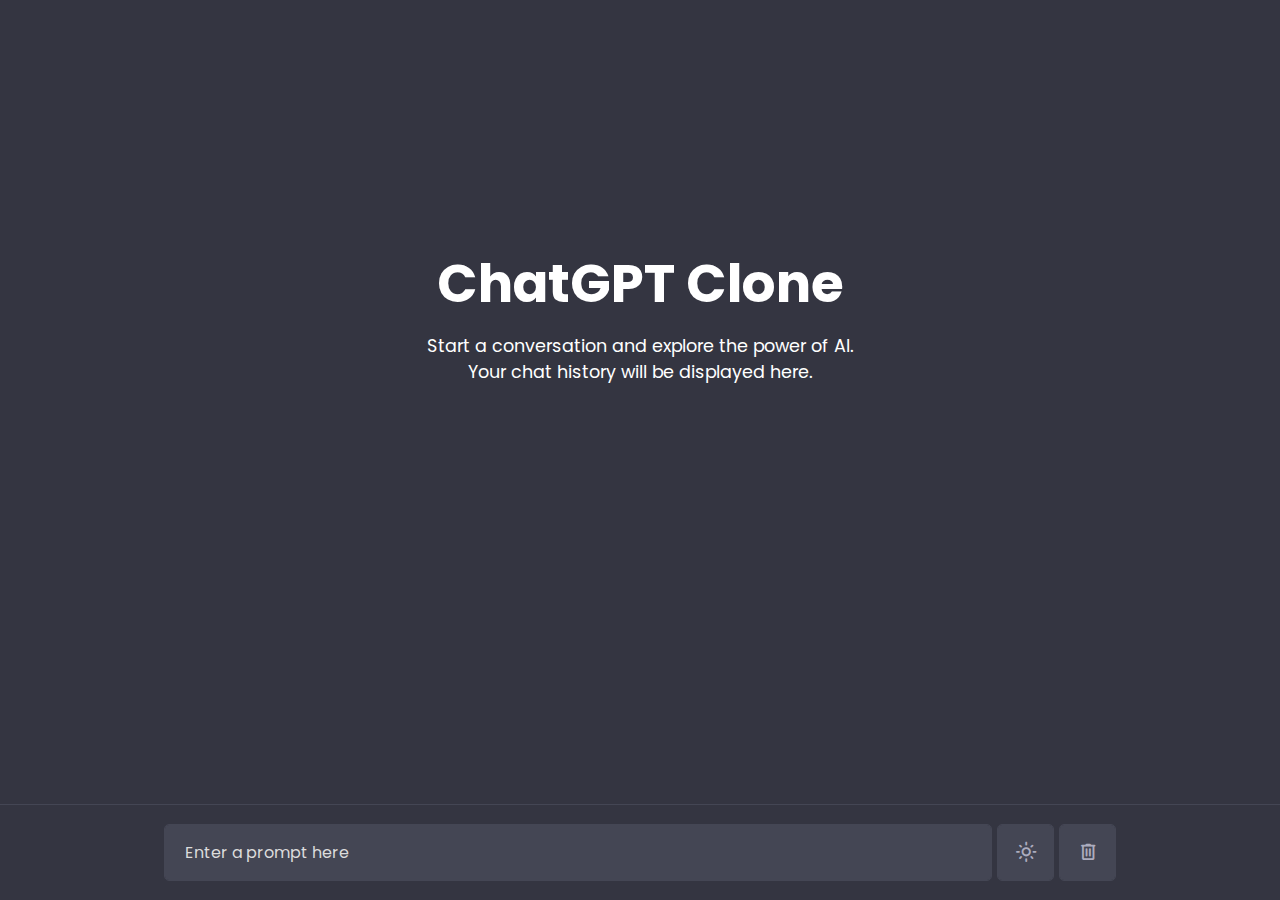
<file: ch.html>
<!DOCTYPE html>
<html lang="id" dir="ltr">
  <head>
    <meta charset="utf-8" />
    <title>ChatGPT Clone in HTML CSS AND JavaScript</title>
    <link rel="stylesheet" href="ch.css" />
    <meta name="viewport" content="width=device-width, initial-scale=1.0" />
    <!-- Google Fonts Link For Icons -->
    <link
      rel="stylesheet"
      href="https://fonts.googleapis.com/css2?family=Material+Symbols+Rounded:opsz,wght,FILL,GRAD@20..48,100..700,0..1,-50..200"
    />
    <script src="ch.js" defer></script>
  </head>
  <body>
    <!-- Chats container -->
    <div class="chat-container"></div>

    <!-- Typing container -->
    <div class="typing-container">
      <div class="typing-content">
        <div class="typing-textarea">
          <textarea
            id="chat-input"
            spellcheck="false"
            placeholder="Enter a prompt here"
            required
          ></textarea>
          <span id="send-btn" class="material-symbols-rounded">kirim</span>
        </div>
        <div class="typing-controls">
          <span id="theme-btn" class="material-symbols-rounded"
            >light_mode</span
          >
          <span id="delete-btn" class="material-symbols-rounded">delete</span>
      </div>
    </div>

  </body>
</html>
</file>
<file: ch.css>
@import url('https://fonts.googleapis.com/css2?family=Poppins:wght@400;500;600&display=swap');

* {
  margin: 0;
  padding: 0;
  box-sizing: border-box;
  font-family: "Poppins", sans-serif;
}
:root {
  --text-color: #FFFFFF;
  --icon-color: #ACACBE;
  --icon-hover-bg: #5b5e71;
  --placeholder-color: #dcdcdc;
  --outgoing-chat-bg: #343541;
  --incoming-chat-bg: #444654;
  --outgoing-chat-border: #343541;
  --incoming-chat-border: #444654;
}
.light-mode {
  --text-color: #343541;
  --icon-color: #a9a9bc;
  --icon-hover-bg: #f1f1f3;
  --placeholder-color: #6c6c6c;
  --outgoing-chat-bg: #FFFFFF;
  --incoming-chat-bg: #F7F7F8;
  --outgoing-chat-border: #FFFFFF;
  --incoming-chat-border: #D9D9E3;
}
body {
  background: var(--outgoing-chat-bg);
}

/* Chats container styling */
.chat-container {
  overflow-y: auto;
  max-height: 100vh;
  padding-bottom: 150px;
}
:where(.chat-container, textarea)::-webkit-scrollbar {
  width: 6px;
}
:where(.chat-container, textarea)::-webkit-scrollbar-track {
  background: var(--incoming-chat-bg);
  border-radius: 25px;
}
:where(.chat-container, textarea)::-webkit-scrollbar-thumb {
  background: var(--icon-color);
  border-radius: 25px;
}
.default-text {
  display: flex;
  align-items: center;
  justify-content: center;
  flex-direction: column;
  height: 70vh;
  padding: 0 10px;
  text-align: center;
  color: var(--text-color);
}
.default-text h1 {
  font-size: 3.3rem;
}
.default-text p {
  margin-top: 10px;
  font-size: 1.1rem;
}
.chat-container .chat {
  padding: 25px 10px;
  display: flex;
  justify-content: center;
  color: var(--text-color);
}
.chat-container .chat.outgoing {
  background: var(--outgoing-chat-bg);
  border: 1px solid var(--outgoing-chat-border);
}
.chat-container .chat.incoming {
  background: var(--incoming-chat-bg);
  border: 1px solid var(--incoming-chat-border);
}
.chat .chat-content {
  display: flex;
  max-width: 1200px;
  width: 100%;
  align-items: flex-start;
  justify-content: space-between;
}
span.material-symbols-rounded {
  user-select: none;
  cursor: pointer;
}
.chat .chat-content span {
  cursor: pointer;
  font-size: 1.3rem;
  color: var(--icon-color);
  visibility: hidden;
}
.chat:hover .chat-content:not(:has(.typing-animation), :has(.error)) span {
  visibility: visible;
}
.chat .chat-details {
  display: flex;
  align-items: center;
}
.chat .chat-details img {
  width: 35px;
  height: 35px;
  align-self: flex-start;
  object-fit: cover;
  border-radius: 2px;
}
.chat .chat-details p {
  white-space: pre-wrap;
  font-size: 1.05rem;
  padding: 0 50px 0 25px;
  color: var(--text-color);
  word-break: break-word;
}
.chat .chat-details p.error {
  color: #e55865;
}
.chat .typing-animation {
  padding-left: 25px;
  display: inline-flex;
}
.typing-animation .typing-dot {
  height: 7px;
  width: 7px;
  border-radius: 50%;
  margin: 0 3px;
  opacity: 0.7;
  background: var(--text-color);
  animation: animateDots 1.5s var(--delay) ease-in-out infinite;
}
.typing-animation .typing-dot:first-child {
  margin-left: 0;
}
@keyframes animateDots {
  0%,44% {
    transform: translateY(0px);
  }
  28% {
    opacity: 0.4;
    transform: translateY(-6px);
  }
  44% {
    opacity: 0.2;
  }
}

/* Typing container styling */
.typing-container {
  position: fixed;
  bottom: 0;
  width: 100%;
  display: flex;
  padding: 20px 10px;
  justify-content: center;
  background: var(--outgoing-chat-bg);
  border-top: 1px solid var(--incoming-chat-border);
}
.typing-container .typing-content {
  display: flex;
  max-width: 950px;
  width: 100%;
  align-items: flex-end;
}
.typing-container .typing-textarea {
  width: 100%;
  display: flex;
  position: relative;
}
.typing-textarea textarea {
  resize: none;
  height: 55px;
  width: 100%;
  border: none;
  padding: 15px 45px 15px 20px;
  color: var(--text-color);
  font-size: 1rem;
  border-radius: 4px;
  max-height: 250px;
  overflow-y: auto;
  background: var(--incoming-chat-bg);
  outline: 1px solid var(--incoming-chat-border);
}
.typing-textarea textarea::placeholder {
  color: var(--placeholder-color);
}
.typing-content span {
  width: 55px;
  height: 55px;
  display: flex;
  border-radius: 4px;
  font-size: 1.35rem;
  align-items: center;
  justify-content: center;
  color: var(--icon-color);
}
.typing-textarea span {
  position: absolute;
  right: 0;
  bottom: 0;
  visibility: hidden;
}
.typing-textarea textarea:valid ~ span {
  visibility: visible;
}
.typing-controls {
  display: flex;
}
.typing-controls span {
  margin-left: 7px;
  font-size: 1.4rem;
  background: var(--incoming-chat-bg);
  outline: 1px solid var(--incoming-chat-border);
}
.typing-controls span:hover {
  background: var(--icon-hover-bg);
}

/* Reponsive Media Query */
@media screen and (max-width: 600px) {
  .default-text h1 {
    font-size: 2.3rem;
  }
  :where(.default-text p, textarea, .chat p) {
    font-size: 0.95rem!important;
  }
  .chat-container .chat {
    padding: 20px 10px;
  }
  .chat-container .chat img {
    height: 32px;
    width: 32px;
  }
  .chat-container .chat p {
    padding: 0 20px;
  }
  .chat .chat-content:not(:has(.typing-animation), :has(.error)) span {
    visibility: visible;
  }
  .typing-container {
    padding: 15px 10px;
  }
  .typing-textarea textarea {
    height: 45px;
    padding: 10px 40px 10px 10px;
  }
  .typing-content span {
    height: 45px;
    width: 45px;
    margin-left: 5px;
  }
  span.material-symbols-rounded {
    font-size: 1.25rem!important;
  }
}
</file>
